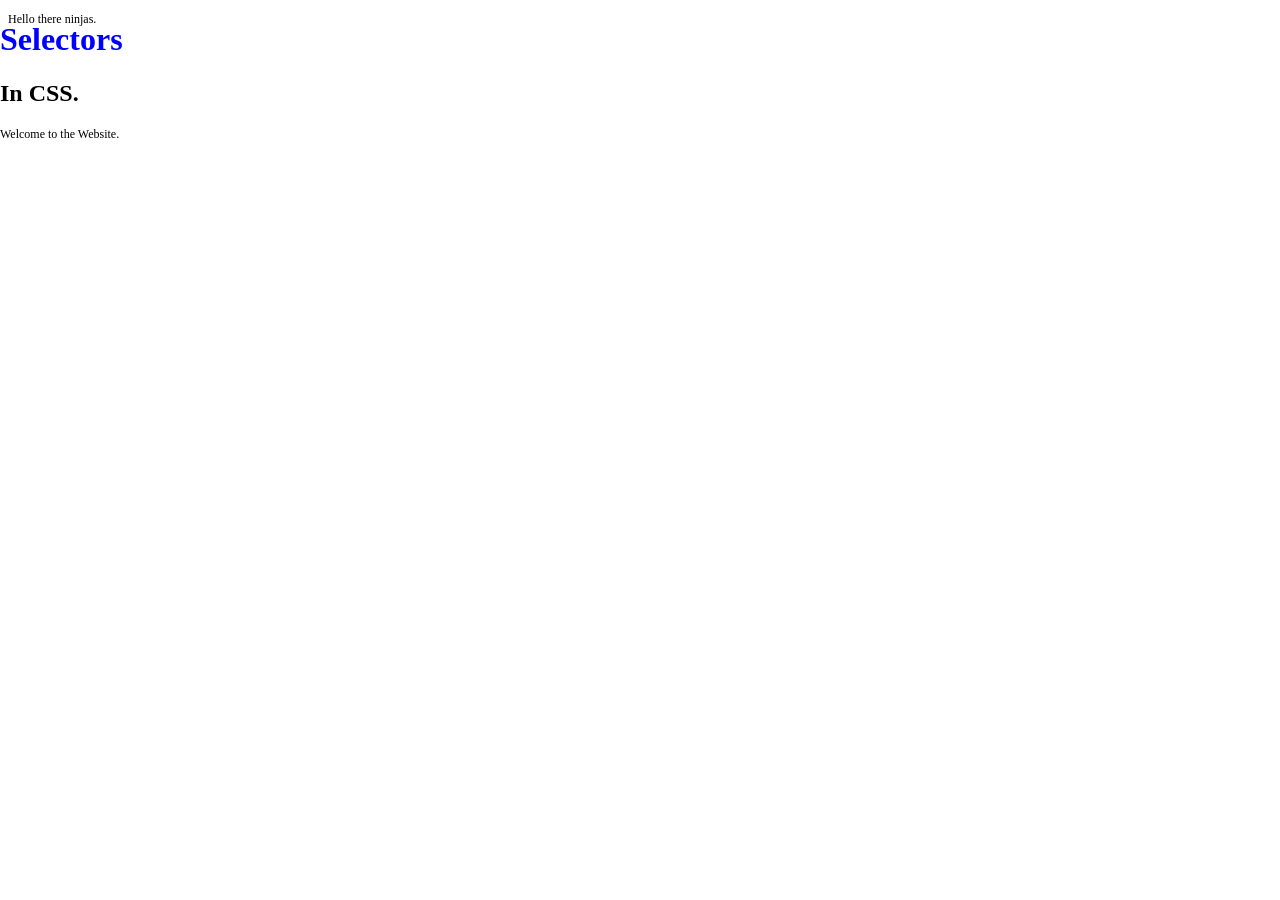
<file: learningcss/index.html>
<!DOCTYPE html>

<html>
    <head>
        <title> CSS for Begginers </title>
        <link rel="stylesheet" type="text/css" href="syntax.css">
    </head>

    <body>
        <div id="header">
            <h1> Selectors </h1>
            <h2> In CSS. </h2>
            <p> Welcome to the Website. </p>
        </div>

        <p> Hello there ninjas. </p>
    </body>
</html>
</file>
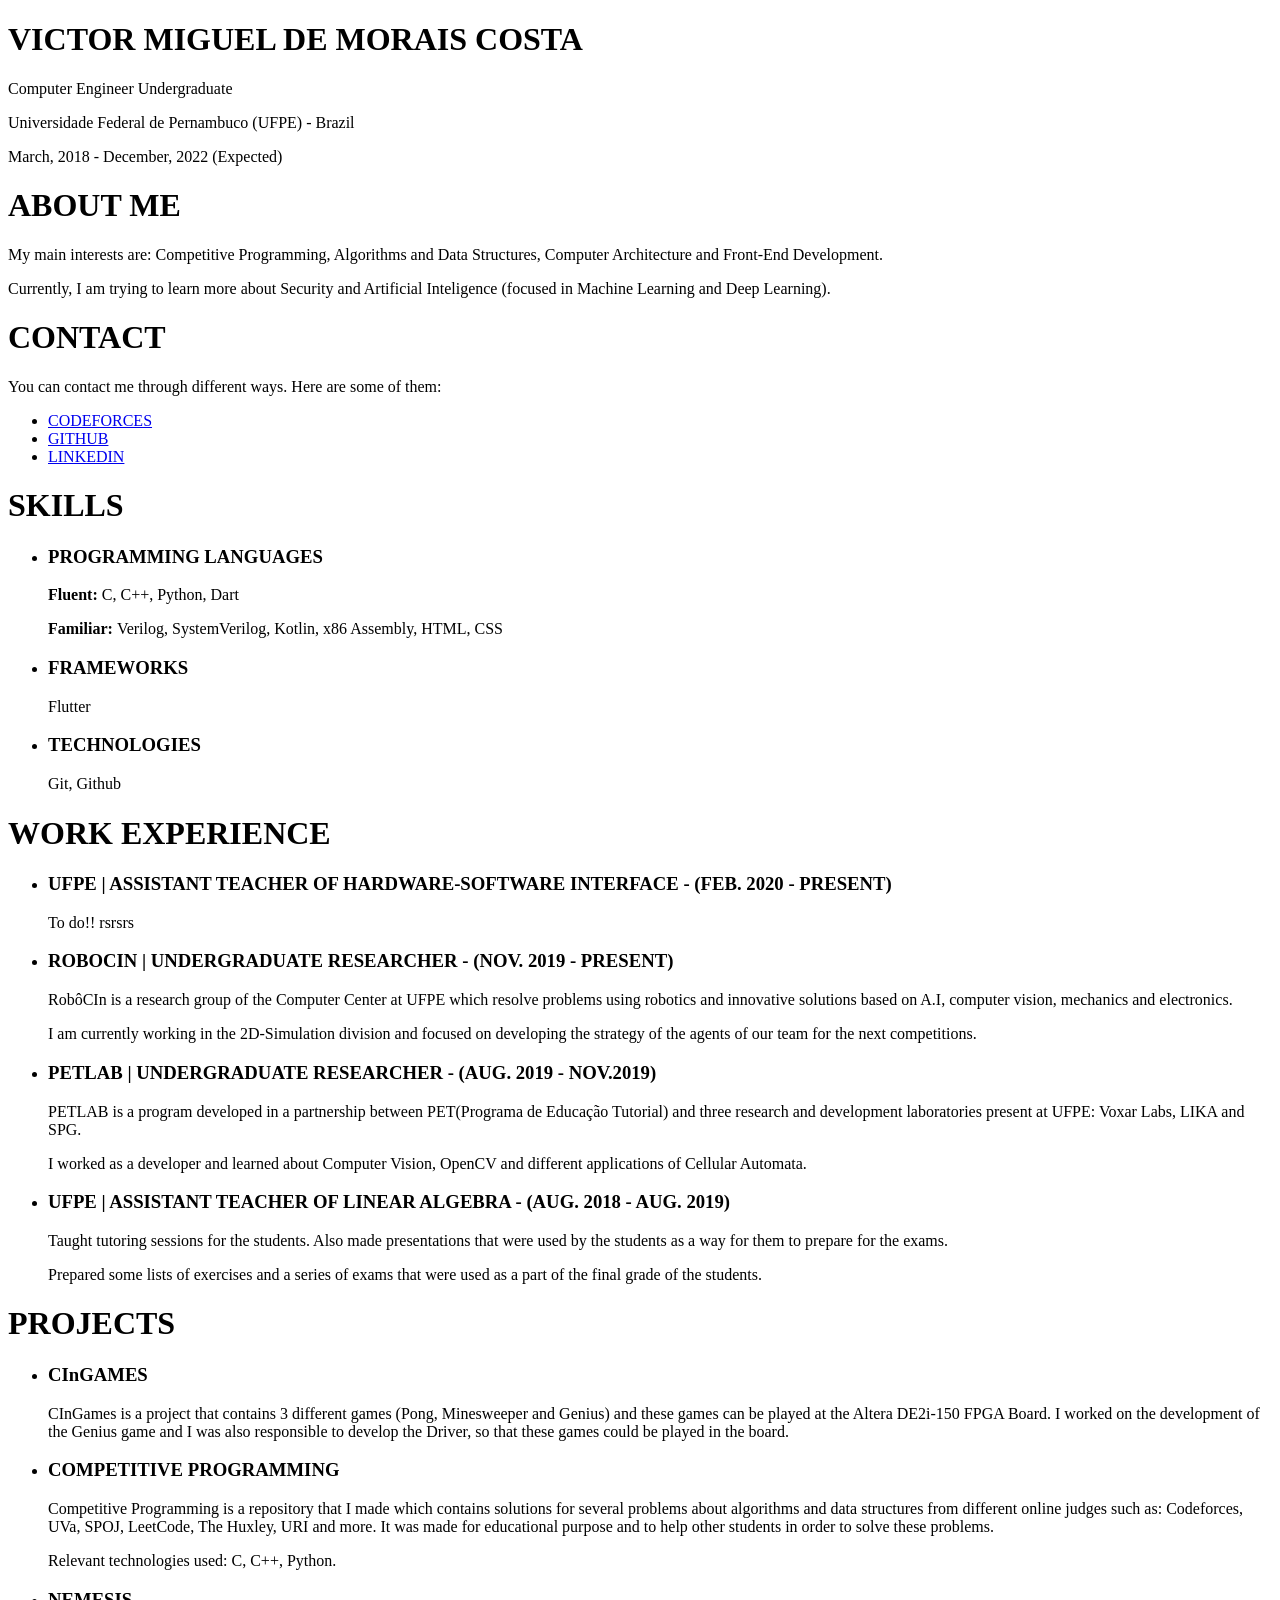
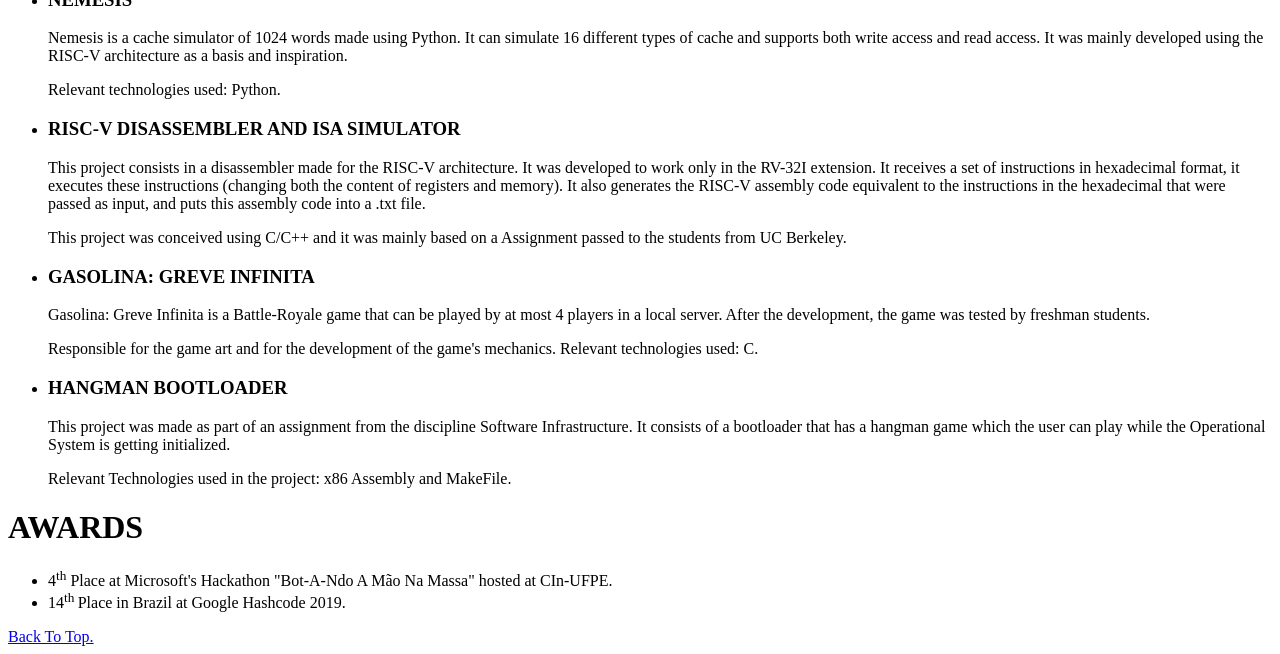
<file: MyWebSite/index.html>
<!DOCTYPE html>

<html>
    <head>
        <title> Victor Miguel (Work In Progress)</title>
    </head>

    <body>
        <div id="top">
            <h1> VICTOR MIGUEL DE MORAIS COSTA </h1>
                <p> Computer Engineer Undergraduate </p>
                <p> Universidade Federal de Pernambuco (UFPE) - Brazil </p>
                <p> March, 2018 - December, 2022 (Expected) </p>
        </div>

        <h1> ABOUT ME </h1>
            <p> My main interests are: Competitive Programming, Algorithms and Data Structures, Computer Architecture and Front-End Development.</p>
            <p> Currently, I am trying to learn more about Security and Artificial Inteligence (focused in Machine Learning and Deep Learning).</p>
        
        <h1> CONTACT </h1>
            <p> You can contact me through different ways. Here are some of them: </p>
            <ul> 
                <li> <a href = "https://codeforces.com/profile/.selfmade." target="_blank"> CODEFORCES</a> </li>
                <li> <a href = "https://github.com/vmmc2" target="_blank"> GITHUB</a></li>
                <li> <a href = "https://www.linkedin.com/in/victor-miguel-de-morais-costa-3200b6175/" target="_blank">LINKEDIN</a></li>
            </ul>

        <h1> SKILLS </h1>
            <ul> 
                <li><h3> PROGRAMMING LANGUAGES </h3> </li>
                    <p> <b>Fluent: </b> C, C++, Python, Dart </p>
                    <p> <b>Familiar: </b> Verilog, SystemVerilog, Kotlin, x86 Assembly, HTML, CSS </p>
                <li><h3> FRAMEWORKS </h3> </li>
                    <p> Flutter </p>
                <li><h3> TECHNOLOGIES </h3> </li>
                    <p> Git, Github </p>
            </ul>
        <h1>WORK EXPERIENCE</h1>
            <ul>
                <li><h3> UFPE | ASSISTANT TEACHER OF HARDWARE-SOFTWARE INTERFACE - (FEB. 2020 - PRESENT)</h3> </li>
                    <p> To do!! rsrsrs </p>
                <li><h3> ROBOCIN | UNDERGRADUATE RESEARCHER - (NOV. 2019 - PRESENT)</h3> </li>
                    <p> RobôCIn is a research group of the Computer Center at UFPE which resolve problems using
                        robotics and innovative solutions based on A.I, computer vision, mechanics and electronics. </p>
                    <p> I am currently working in the 2D-Simulation division and focused on developing the strategy of 
                        the agents of our team for the next competitions. </p>
                <li><h3> PETLAB | UNDERGRADUATE RESEARCHER - (AUG. 2019 - NOV.2019)</h3> </li>
                    <p> PETLAB is a program developed in a partnership between PET(Programa de Educação Tutorial) and three research and development laboratories present at UFPE: Voxar Labs, LIKA and SPG. </p>
                    <p> I worked as a developer and learned about Computer Vision, OpenCV and  different applications of Cellular Automata.</p>
                <li><h3> UFPE | ASSISTANT TEACHER OF LINEAR ALGEBRA - (AUG. 2018 - AUG. 2019)</h3> </li>
                    <p> Taught tutoring sessions for the students. Also made presentations that were used by the students as a way for them to prepare for the exams. </p>
                    <p> Prepared some lists of exercises and a series of exams that were used as a part of the final grade of the students. </p>
            </ul>
        <h1> PROJECTS </h1>
            <ul> 
                <li><h3> CInGAMES </h3> </li>
                    <p> CInGames is a project that contains 3 different games (Pong, Minesweeper and Genius) and these games can be played at the Altera DE2i-150 FPGA Board. I worked on the development of the Genius game and
                        I was also responsible to develop the Driver, so that these games could be played in the board.</p>
                <li><h3> COMPETITIVE PROGRAMMING </h3> </li>
                    <p> Competitive Programming is a repository that I made which contains solutions for several problems about algorithms and data structures from different online judges such as: Codeforces, UVa, SPOJ, LeetCode, The Huxley, URI and more. It was made for educational purpose and to help other students in order to solve these problems. </p>
                    <p> Relevant technologies used: C, C++, Python.</p>
                <li><h3> NEMESIS </h3> </li>
                    <p> Nemesis is a cache simulator of 1024 words made using Python. It can simulate 16 different types of cache and supports both write access and read access. It was mainly developed using the RISC-V architecture as a basis and inspiration. </p>
                    <p> Relevant technologies used: Python. </p>
                <li><h3> RISC-V DISASSEMBLER AND ISA SIMULATOR </h3> </li>
                    <p> This project consists in a disassembler made for the RISC-V architecture. It was developed to work only in the RV-32I extension. 
                        It receives a set of instructions in hexadecimal format, it executes these instructions (changing both the content of registers and memory).
                        It also generates the RISC-V assembly code equivalent to the instructions in the hexadecimal that were passed as input, and puts this assembly code 
                        into a .txt file. </p>
                    <p> This project was conceived using C/C++ and it was mainly based on a Assignment passed to the students from UC Berkeley.</p>
                <li><h3> GASOLINA: GREVE INFINITA </h3> </li>
                    <p> Gasolina: Greve Infinita is a Battle-Royale game that can be played by at most 4 players in a local server. After the development, the game was tested by freshman students.</p>
                    <p> Responsible for the game art and for the development of the game's mechanics. Relevant technologies used: C.</p>
                <li><h3> HANGMAN BOOTLOADER </h3> </li>
                    <p> This project was made as part of an assignment from the discipline Software Infrastructure. It consists of a bootloader that has a hangman game which the user can play while the 
                        Operational System is getting initialized.
                    </p>
                    <p> Relevant Technologies used in the project: x86 Assembly and MakeFile.</p>
            </ul>
        <h1> AWARDS </h1>
            <ul>
                <li> 4<sup>th</sup> Place at Microsoft's Hackathon "Bot-A-Ndo A Mão Na Massa" hosted at CIn-UFPE. </li>
                <li> 14<sup>th </sup> Place in Brazil at Google Hashcode 2019. </li>
            </ul>
        <a href="#top"> Back To Top. </a>
    </body>

</html>
</file>
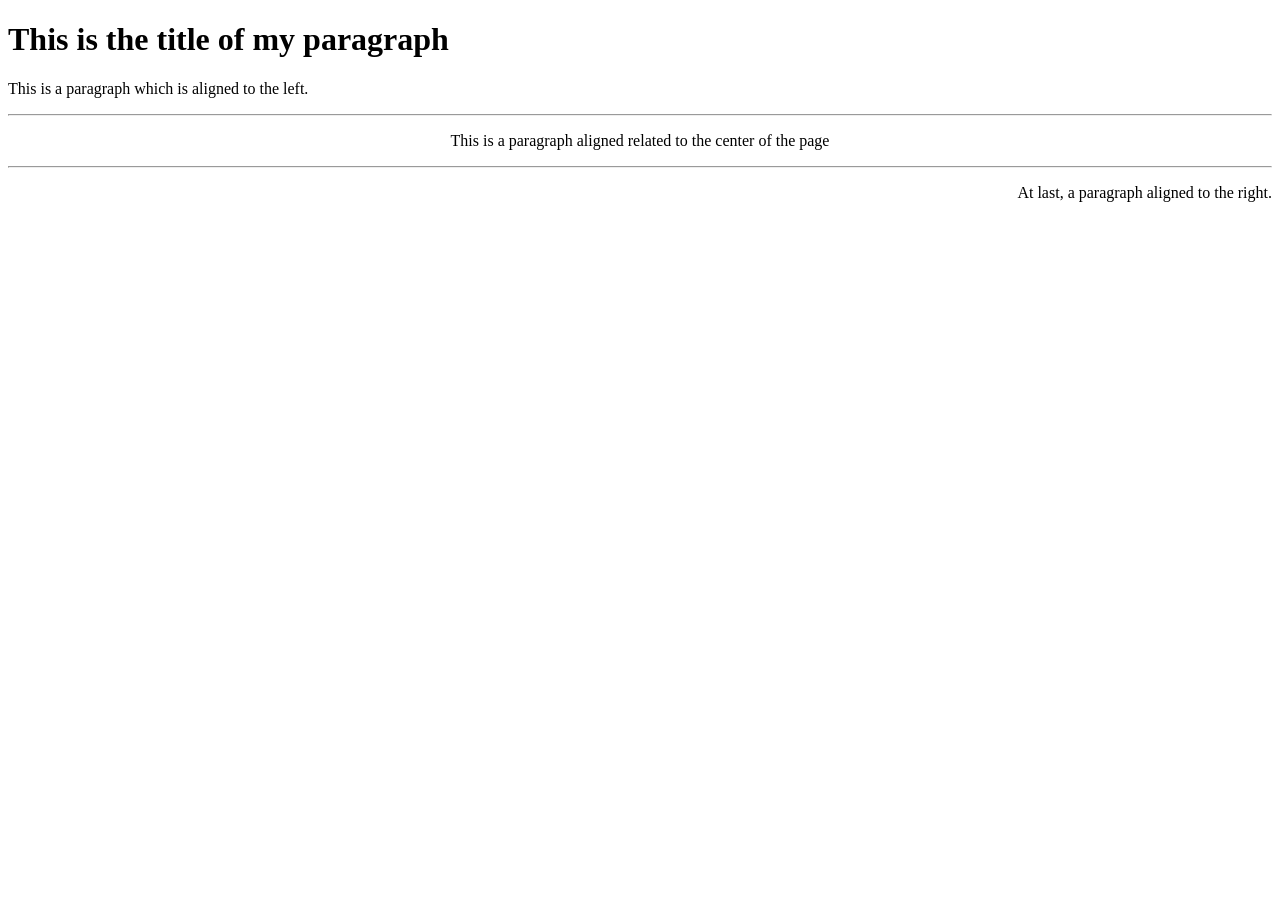
<file: Align Attribute.html>
<!DOCTYPE html>

<html>
	<head>
		<title> Example of an attribute</title>
	</head>
	
	<body>
		<h1> This is the title of my paragraph </h1>
		<p align = "left"> This is a paragraph which is aligned to the left. </p>
		<hr />
		<p align = "center"> This is a paragraph aligned related to the center of the page </p>
		<hr />
		<p align = "right"> At last, a paragraph aligned to the right. </p>
	</body>
</html>
</file>
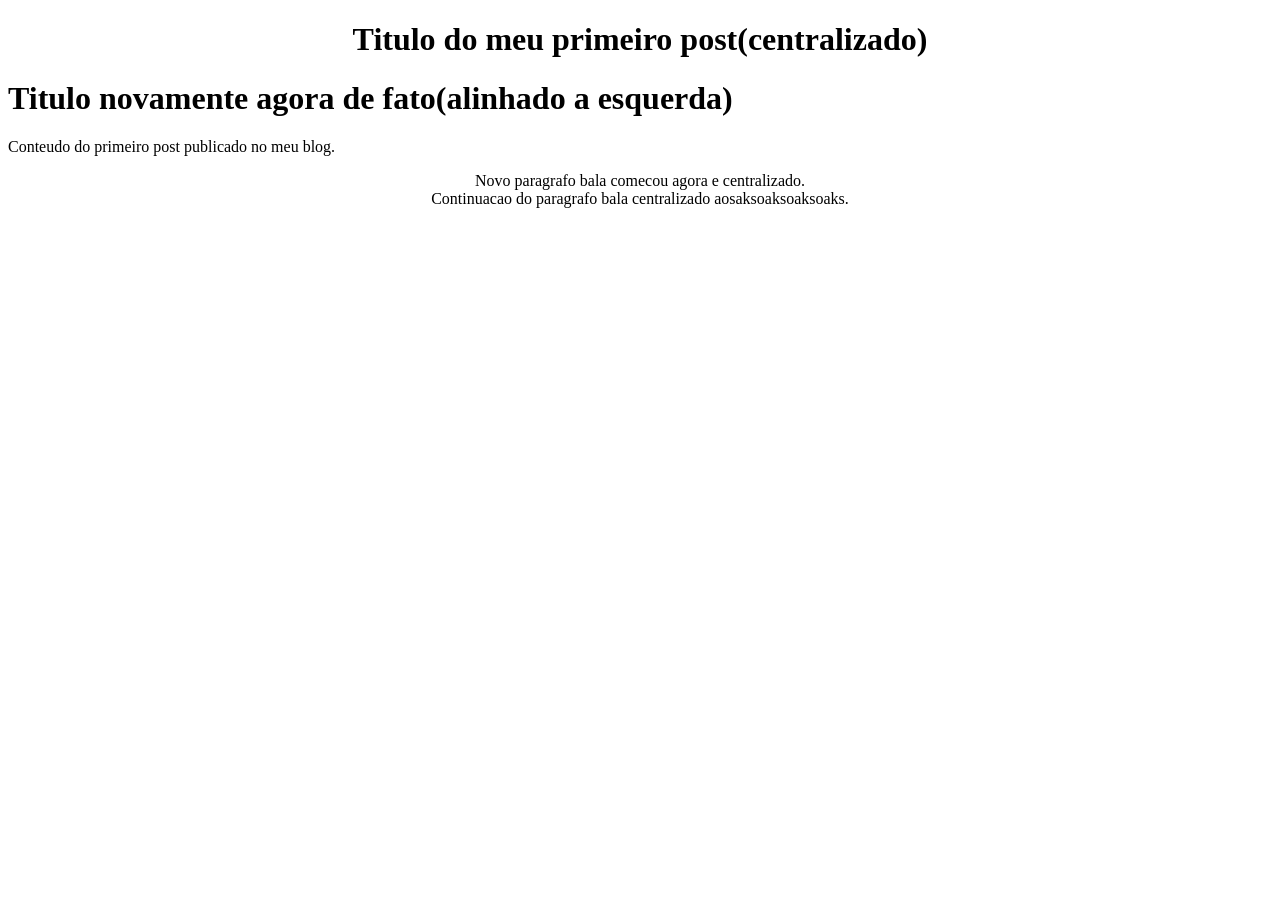
<file: Centering and Break Line.html>
<!DOCTYPE html>

<html>
	<head>
		<title> TITULO NA ABA </title>
	</head>

	<body>
		<center>
			<h1> Titulo do meu primeiro post(centralizado) </h1>
		</center>

		<h1> Titulo novamente agora de fato(alinhado a esquerda) </h1>
		<p> Conteudo do primeiro post publicado no meu blog. </p>
		
		<center>
			<p> Novo paragrafo bala comecou agora e centralizado.<br /> Continuacao
			do paragrafo bala centralizado aosaksoaksoaksoaks.  </p>
		</center>
	</body>


</html>
</file>
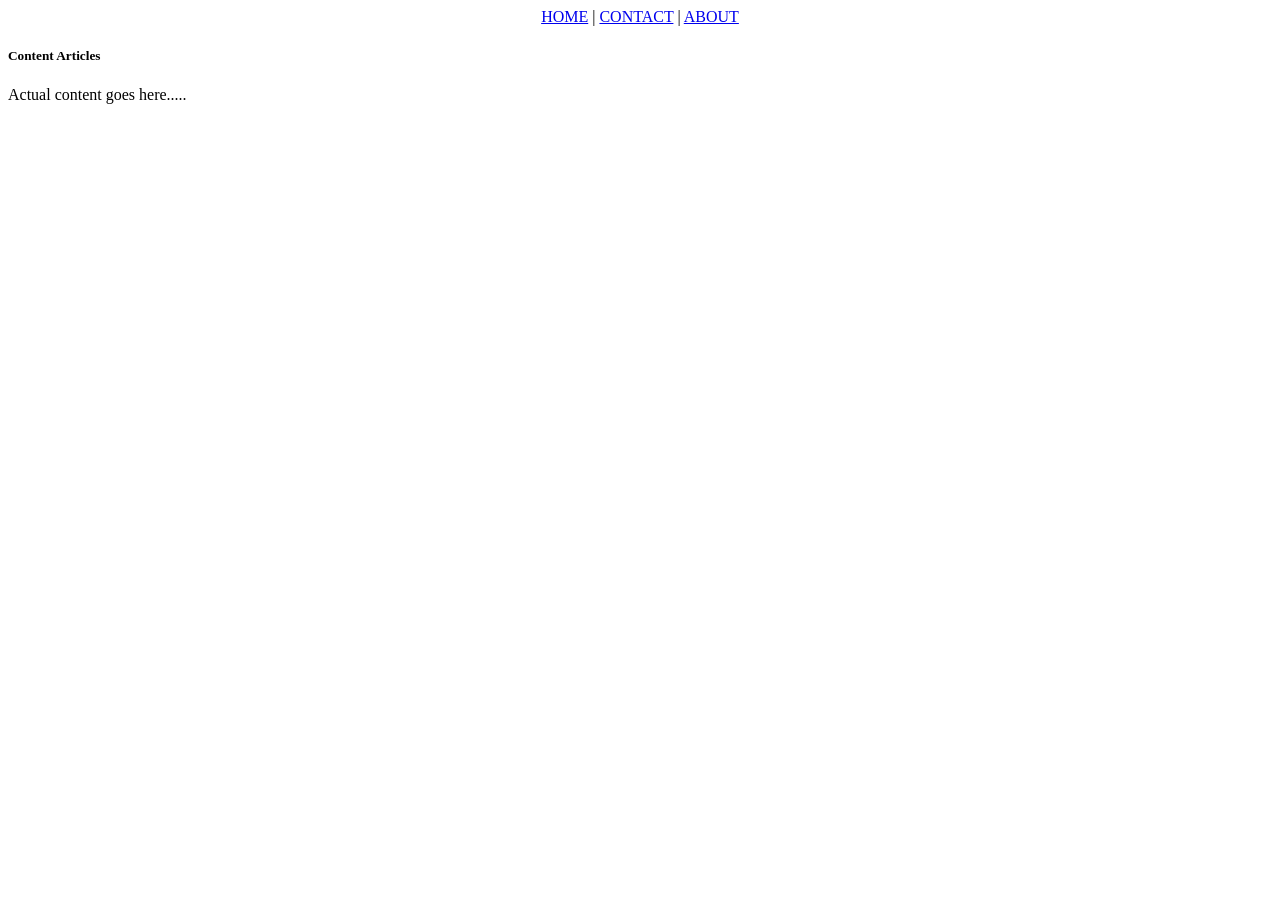
<file: Grouping Content Example.html>
<!DOCTYPE html>
<html>

   <head>
      <title>Div Tag Example</title>
   </head>
	
   <body>
      <div id = "menu" align = "middle" >
         <a href = "/index.htm">HOME</a> | 
         <a href = "/about/contact_us.htm">CONTACT</a> | 
         <a href = "/about/index.htm">ABOUT</a>
      </div>

      <div id = "content" align = "left" bgcolor = "white">
         <h5>Content Articles</h5>
         <p>Actual content goes here.....</p>
      </div>
   </body>
	
</html>
</file>
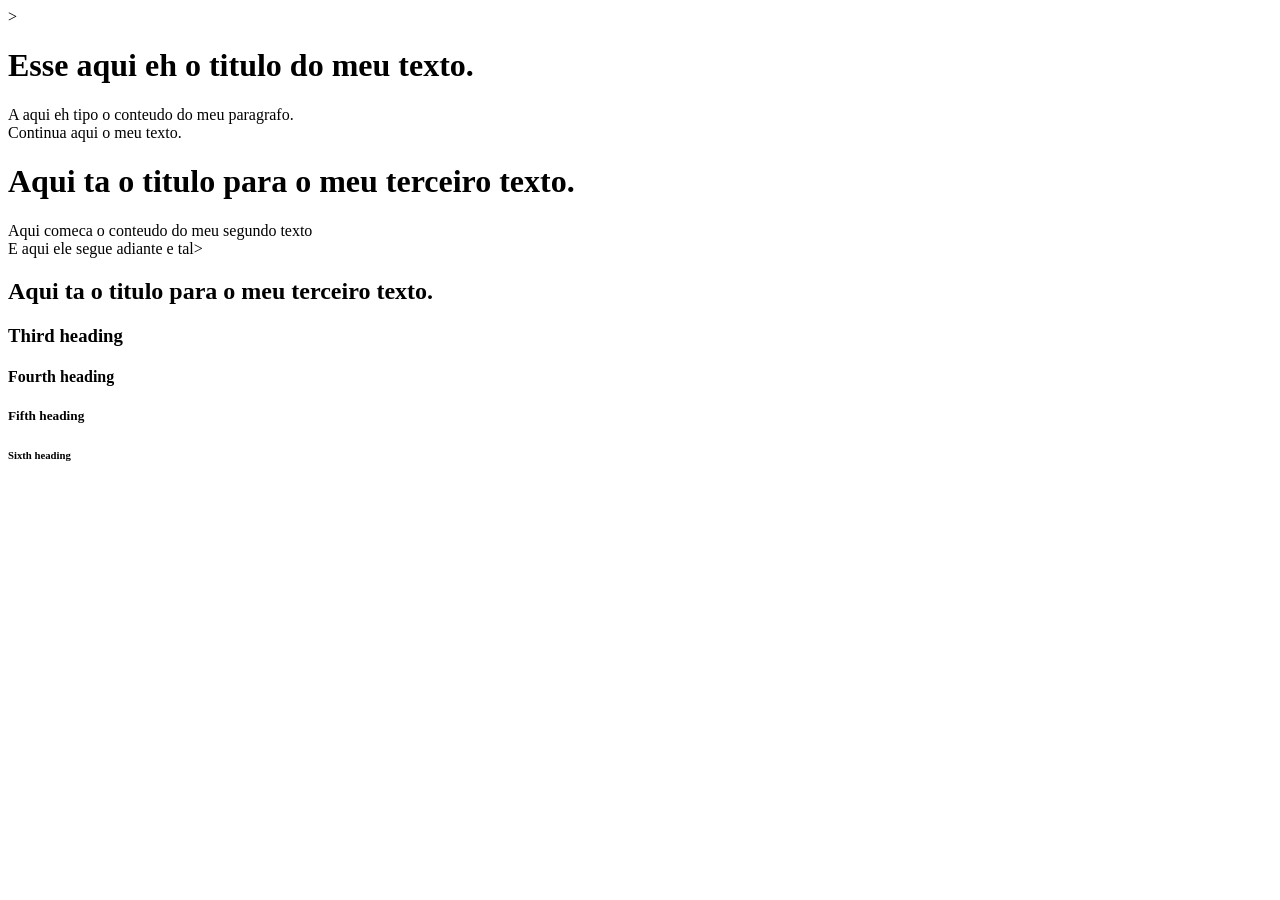
<file: Headings.html>
<!DOCTYPE html>

<html>
	<head>
		<title> Titulo que vai ficar na aba do browser</title>>
	</head>
	<body>
		<h1> Esse aqui eh o titulo do meu texto. </h1>
		<p>A aqui eh tipo o conteudo do meu paragrafo. </br> Continua aqui o meu texto. </p>
		<h1> Aqui ta o titulo para o meu terceiro texto. </h1>
		<p> Aqui comeca o conteudo do meu segundo texto </br> E aqui ele segue adiante e tal></p>
		<h2> Aqui ta o titulo para o meu terceiro texto. </h2>
		<h3> Third heading </h3>
		<h4> Fourth heading </h4>
		<h5> Fifth heading </h5>
		<h6> Sixth heading </h6>
	</body>

</html>
</file>
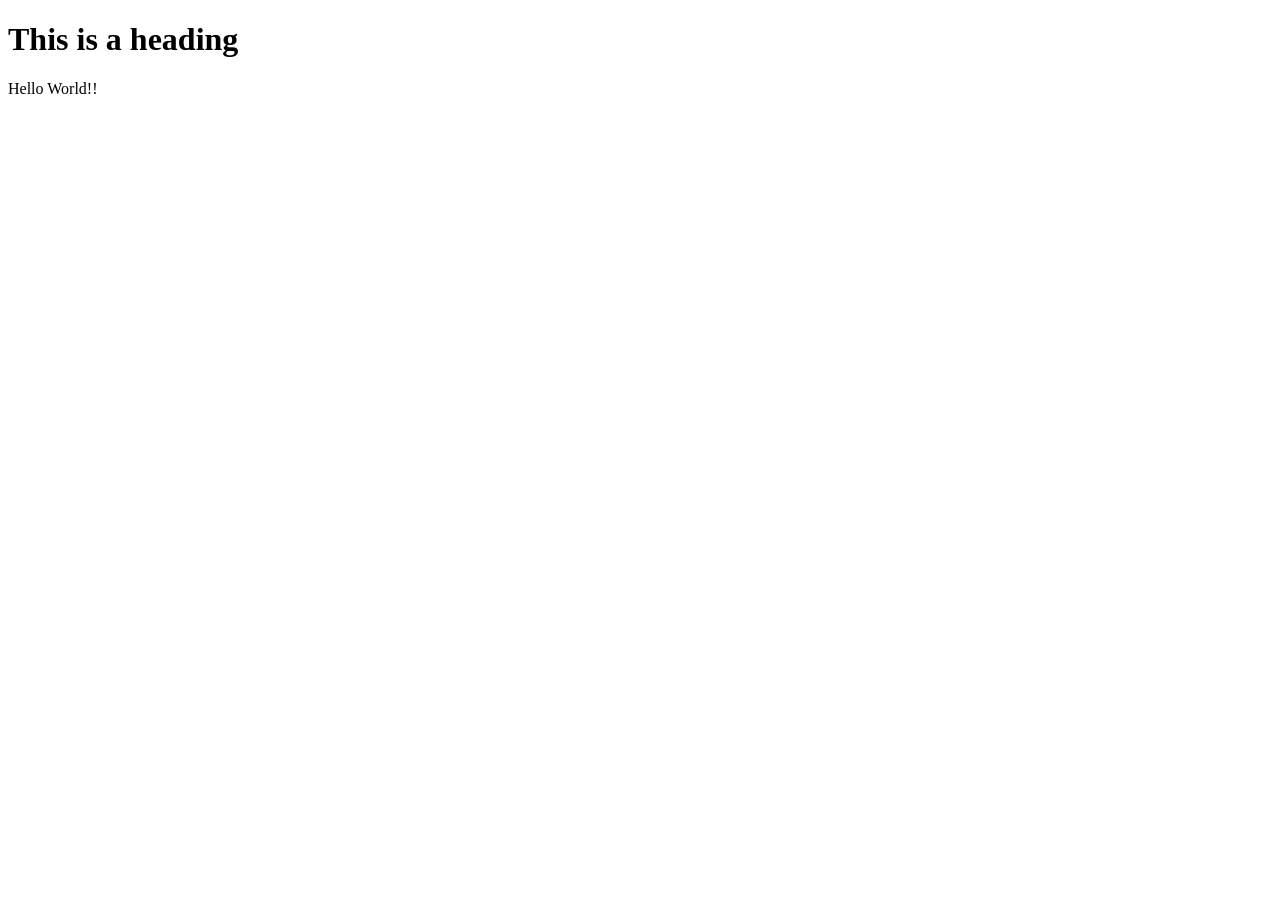
<file: Hello World.html>
<!DOCTYPE html>

<html>
	<head>
		<!--O title eh o que vai ficar na aba do nosso web app -->
		<title> This is the title of our document</title>
	</head>
	<body>
		<!-- Heading eh como se fosse o titulo da nossa pagina. Ja na janela em si..-->
		<h1> This is a heading </h1>
		<!-- p denota paragrafo, ou seja, denota ja o conteudo/texto da page -->
		<p> Hello World!! </p>

	</body>

</html>
</file>
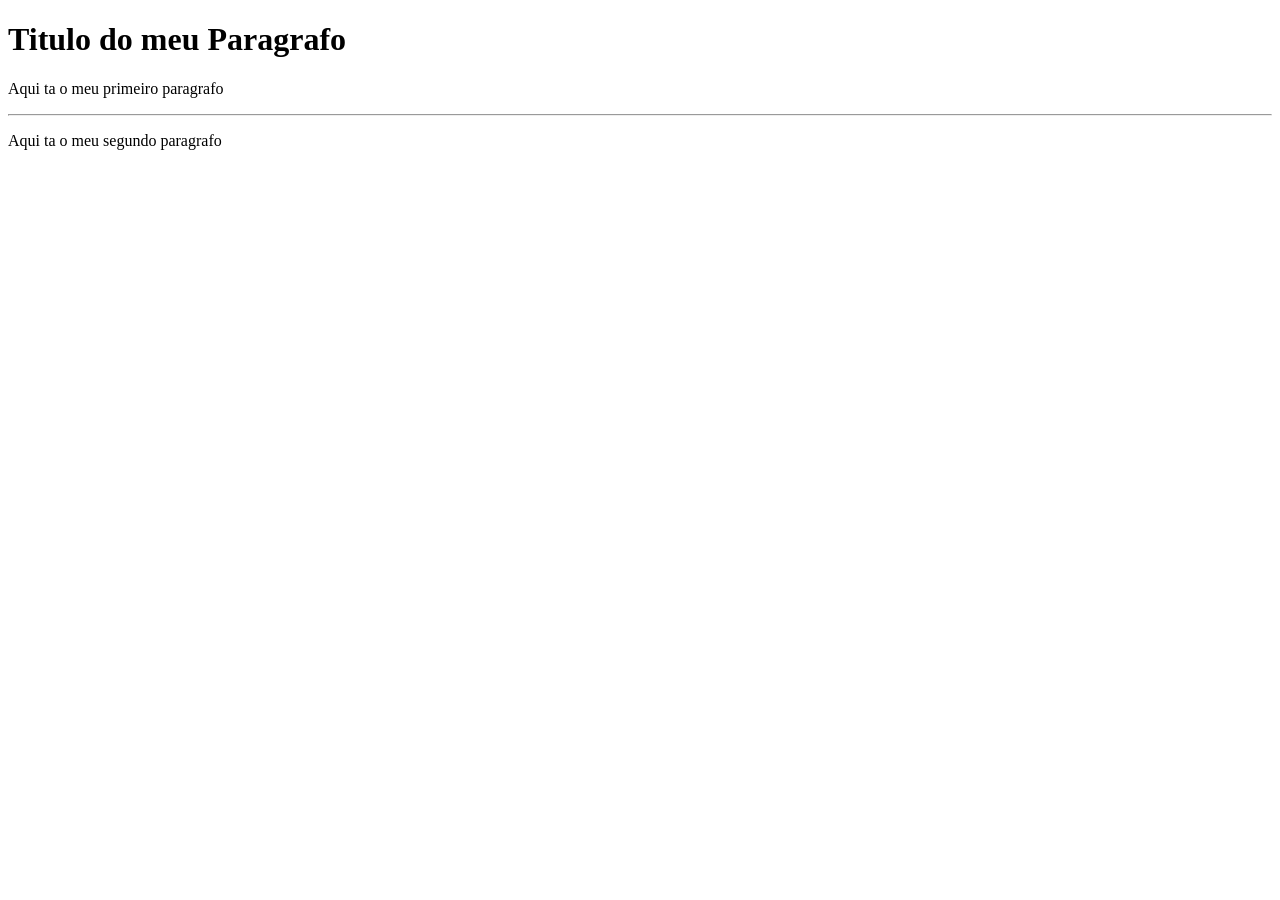
<file: Horizontal Line.html>
<!DOCTYPE html>

<html>
	<head>
		<title> TITULO DO WEB-APP </title>
	</head>

	<body>
		<h1>Titulo do meu Paragrafo</h1>
		<p> Aqui ta o meu primeiro paragrafo </p>
		<hr /> <!--Essa tag serve para fazer um risco/linha da margem esquerda ate a margem direita -->
		<p> Aqui ta o meu segundo paragrafo </p>
	</body>

</html>
</file>
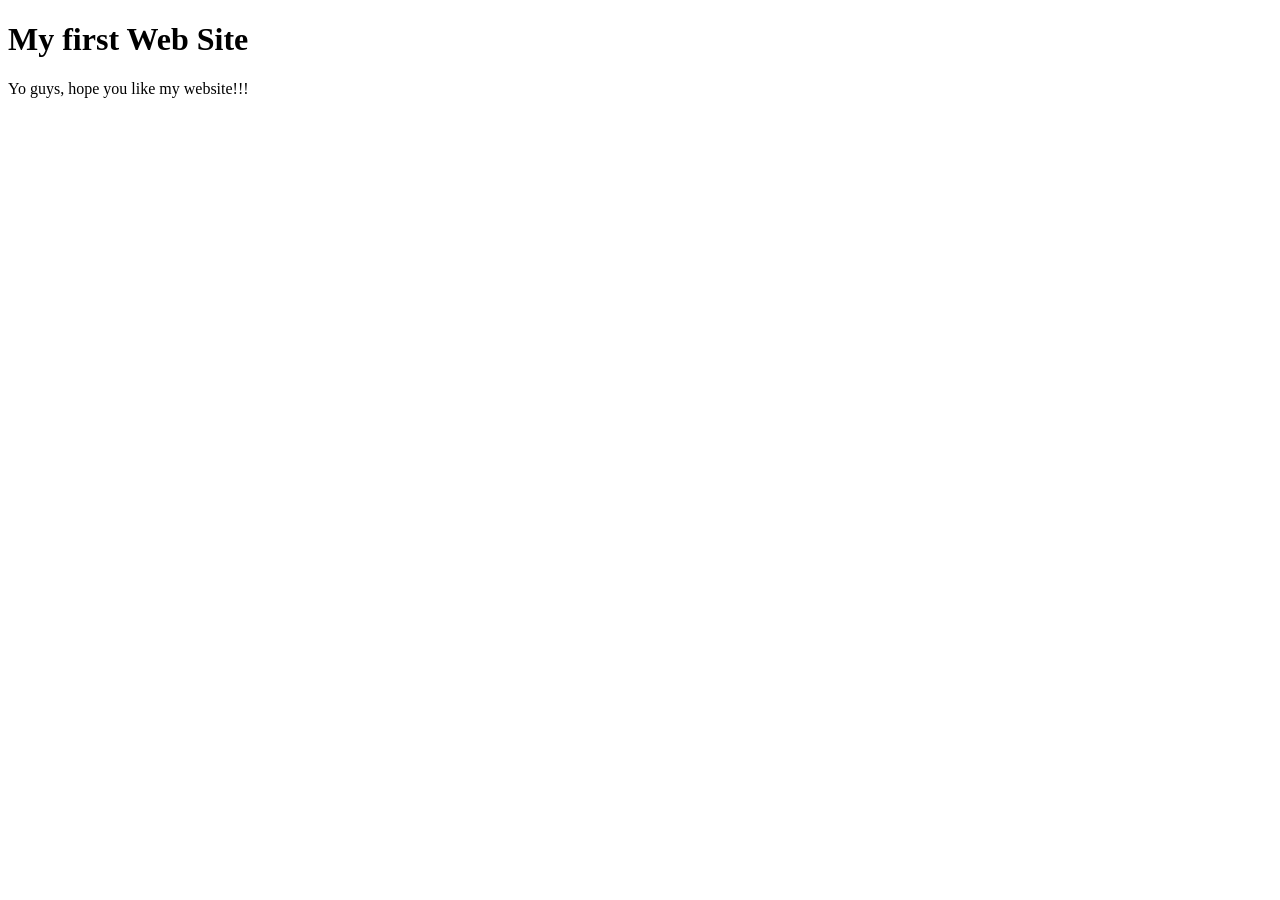
<file: index1.html>
<!DOCTYPE html>

<html>
    <head>
        <!-- No head, nos geralmente colocamos informacoes extras sobre o nosso
        site, que nao serao mostradas para os usuarios/visitantes. -->
        <!-- Da para por referencias de css e de javascript aqui dentro da tag head
        -->
        <meta charset="utf=8" />
        <!-- Aqui eh oq vai ser escrito na tab -->
        <title> First Web Page using HTML </title>
    </head>

    <body>
        <h1> My first Web Site</h1>
        <p>  Yo guys, hope you like my website!!!</p>
    </body>
</html>
</file>
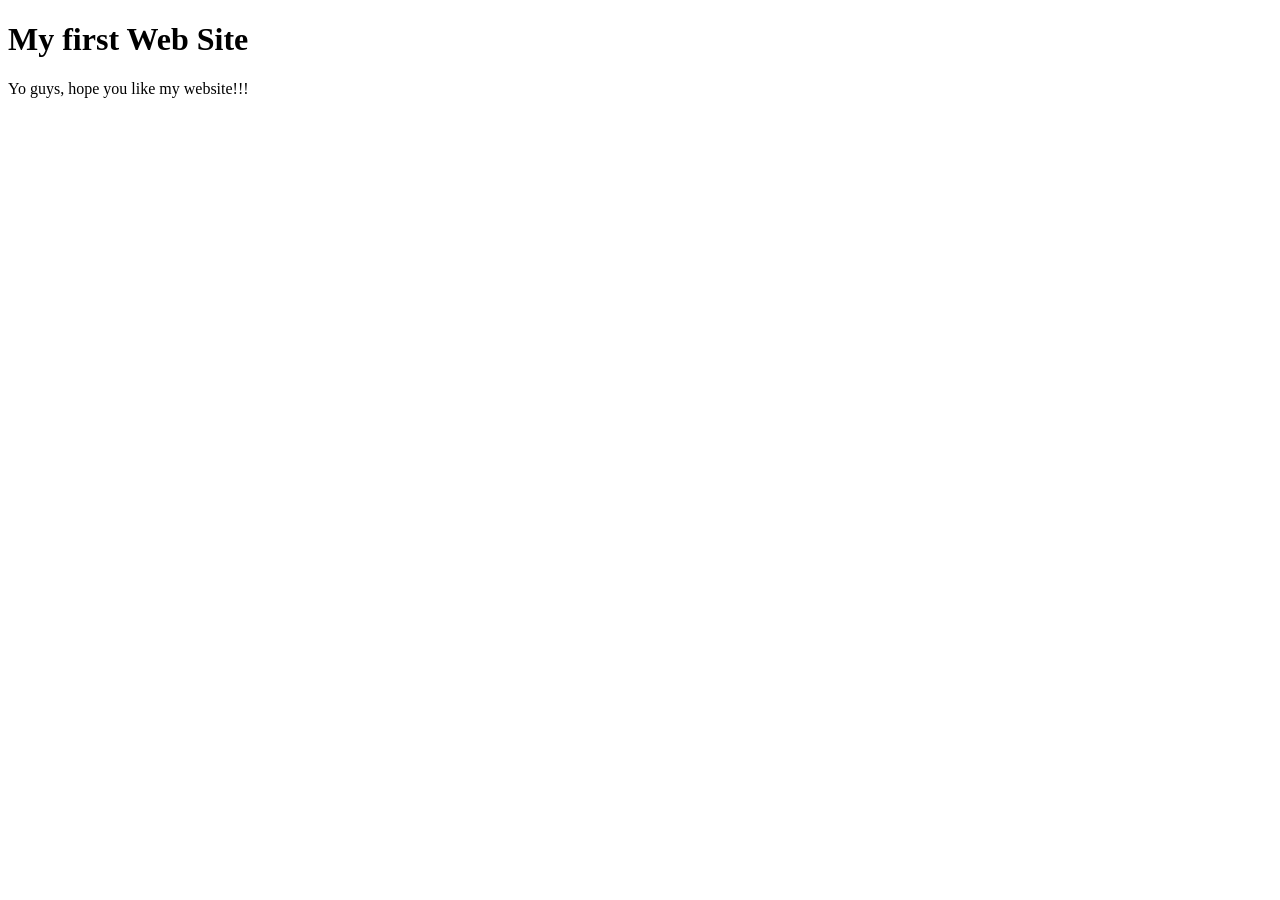
<file: index2.html>
<!DOCTYPE html>

<html>
    <head>
        <!-- No head, nos geralmente colocamos informacoes extras sobre o nosso
        site, que nao serao mostradas para os usuarios/visitantes. -->
        <!-- Da para por referencias de css e de javascript aqui dentro da tag head
        -->
        <meta charset="utf=8" />
        <!-- Essas tags abaixo servem para fazer um match entre o google e
        keyword de nosso site. -->
        <meta name="keywords" content="fish, smelly, trout, salmon, shark">
        <meta name="description" content="we sell the smelliest fish online, guaranteed!">
        <!-- Aqui eh oq vai ser escrito na tab -->
        <title> Green's Smelly Fish Emporium </title>
        <link rel=stylesheet" type="text/css" href="css/main.css">
    </head>

    <body>
        <h1> My first Web Site</h1>
        <p>  Yo guys, hope you like my website!!!</p>
    </body>
</html>
</file>
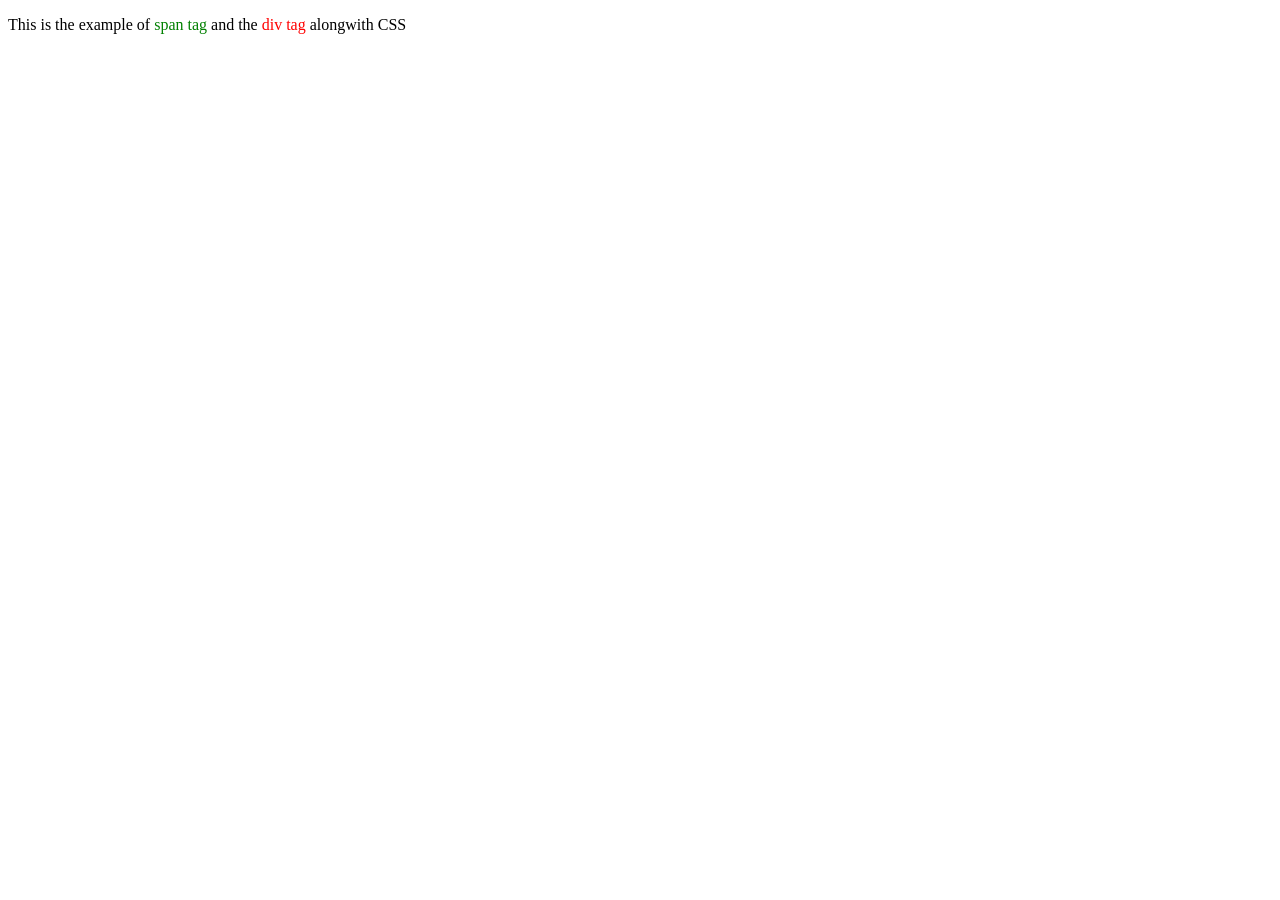
<file: Span.html>
<!DOCTYPE html>
<html>

   <head>
      <title>Span Tag Example</title>
   </head>
	
   <body>
      <p>This is the example of <span style = "color:green">span tag</span>
         and the <span style = "color:red">div tag</span> alongwith CSS</p>
   </body>
	
</html>
</file>
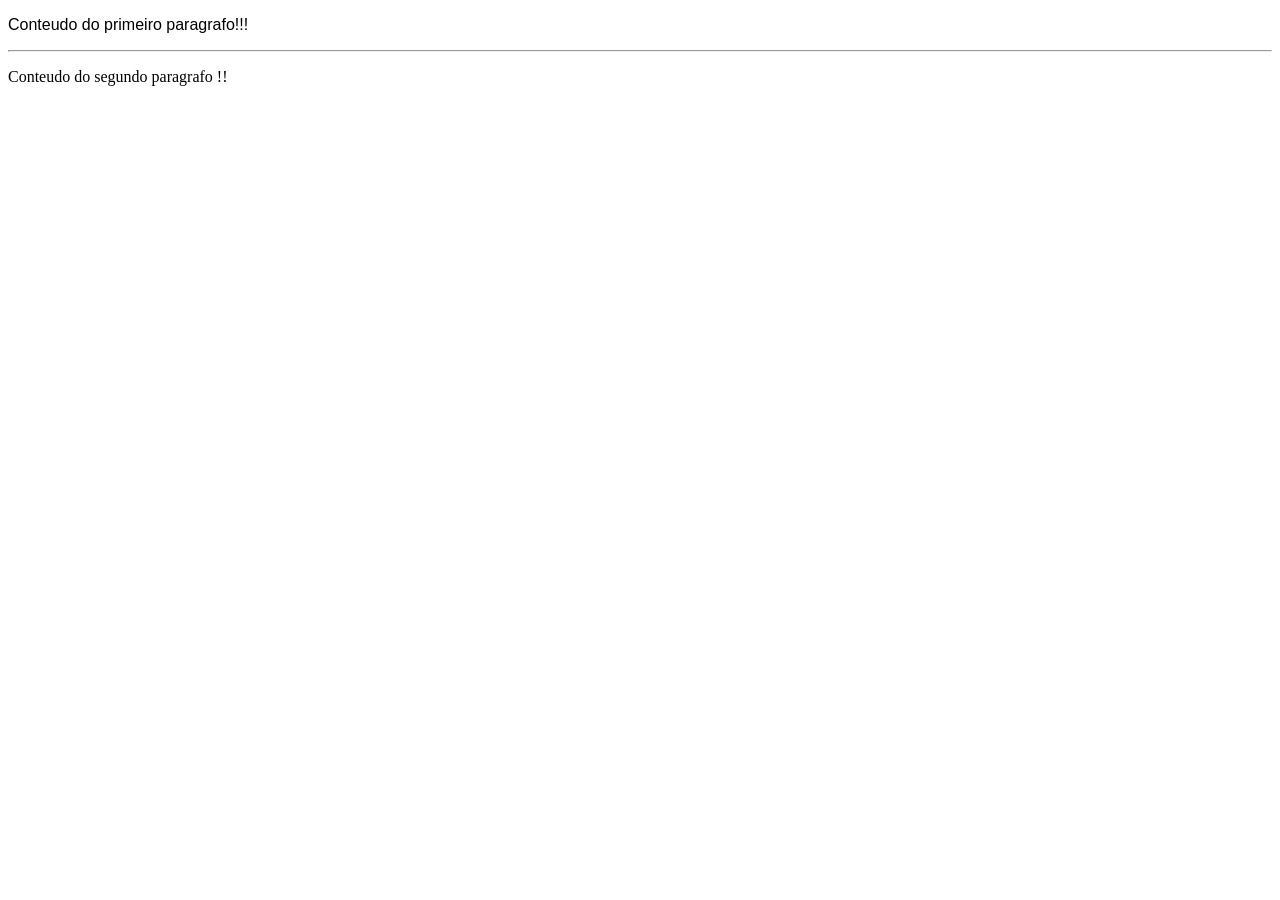
<file: Style.html>
<!DOCTYPE html>

<html>
	<head>
		<title> Example of using the title attribute</title>
	</head>

	<body>
		<p style = "font-family:arial; color:FF0000;"> Conteudo do primeiro paragrafo!!! </p>
		<hr />
		<p style = "font-family:comic sans; color:157800"> Conteudo do segundo paragrafo !! </p>
	</body>
</html>
</file>
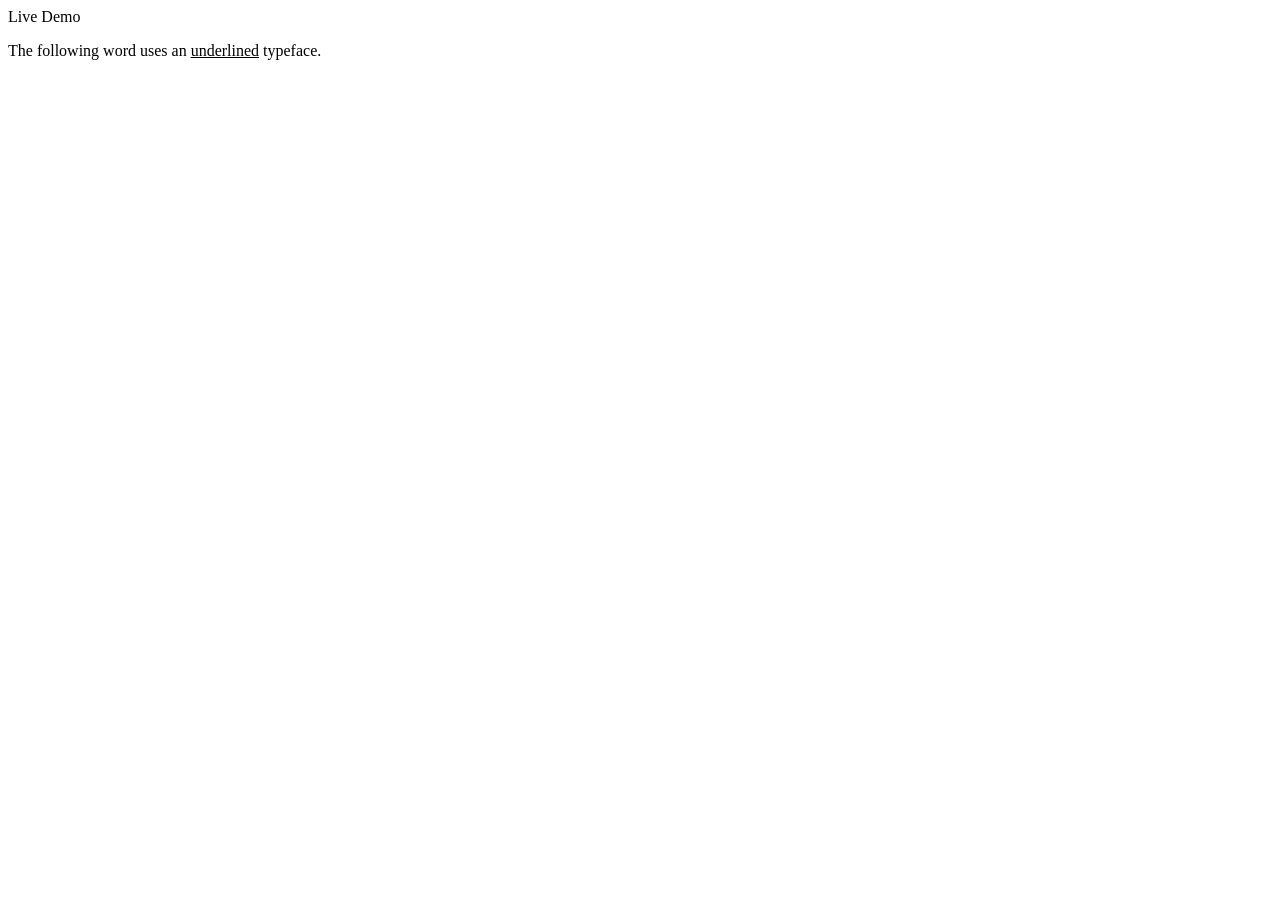
<file: Underlined Text.html>
Live Demo
<!DOCTYPE html>
<html>

   <head>
      <title>Underlined Text Example</title>
   </head>
	
   <body>
      <p>The following word uses an <u>underlined</u> typeface.</p>
   </body>
	
</html>
</file>
<file: learningcss/syntax.css>
#header{
    position: absolute;
    top: 0;
    left: 0;

}

#header h1{
    font-size: 32px;
    color: blue;
}

p{
    font-size: 12px;
}
</file>
